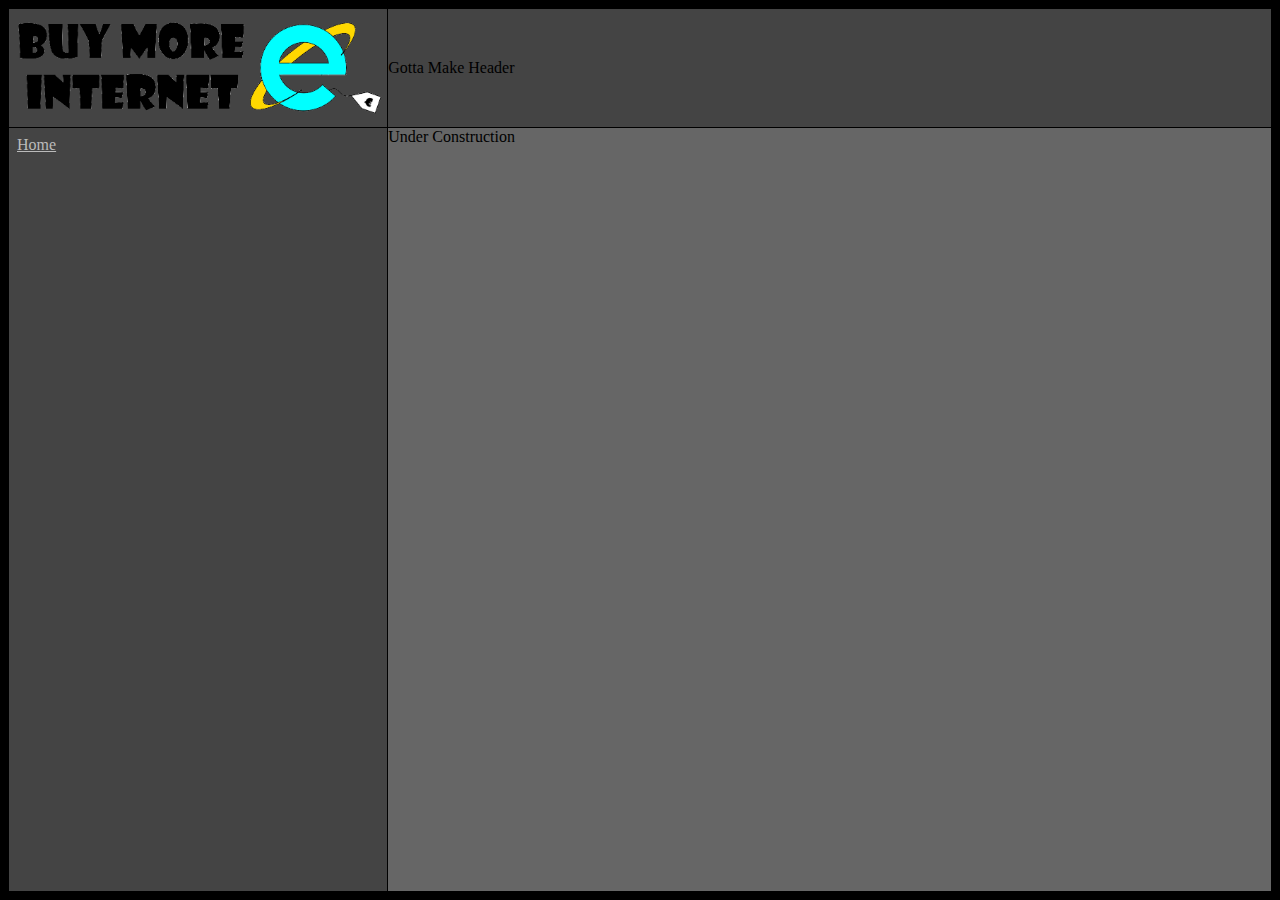
<file: blank.html>
<html>
<head>
	<title>BuyMoreInternet</title>
	<link rel="stylesheet" type="text/css" href="default.css">
</head>
<body>
	<table cellpadding="0px" cellspacing="1px">
	<tr>
		<td class="tablelogo"><img src="Logo.png" width="100%"></img></td>
		<td class="tableheader"><p>Gotta Make Header</p></td>
	</tr>
	<tr>
		<td class="tablesiteindex"><iframe src="siteindex.html" frameborder="0" width="100%" height="100%"></iframe></td>
		<td class="tablecontent"><p>Under Construction</p></td>
	</tr>
	</table>
</body>
</html>
</file>
<file: default.css>
body{
	background:#000000;
}

table{
	width:100%;
	height:100%;
	border:0;
}

.tablelogo{
	background:#444444;
	width:30%;
	height:10%;
}

.tableheader{
	background:#444444;
	width:70%;
	height:10%;
	align:center;
}

.tablesiteindex{
	background:#444444;
	width:30%;
	height:90%;
	align:center;
}

.tablecontent{
	background:#666666;
	width:70%;
	height:90%;
	align:right;
	vertical-align:top;
}
</file>
